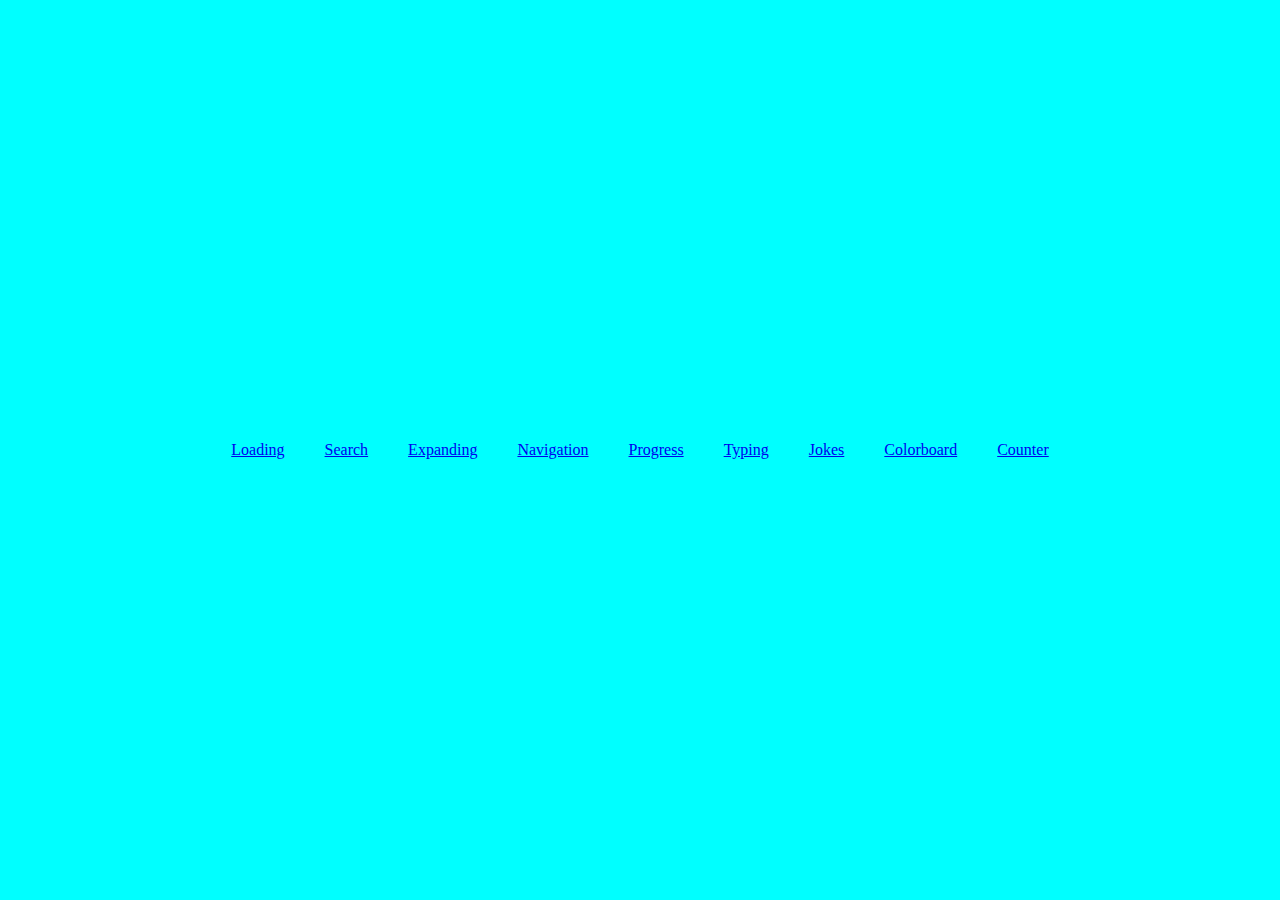
<file: index.html>
<!DOCTYPE html>
<html lang="en">

    <head>
        <title>Home</title>
        <link rel="stylesheet" href="css/index.css">
    </head>

    <body>
        <a href="loading.html">Loading</a>

        <a href="search.html">Search</a>

        <a href="expanding.html">Expanding</a>

        <a href="navigation1.html">Navigation</a>

        <a href="progress.html">Progress</a>

        <a href="typing.html">Typing</a>

        <a href="jokes.html">Jokes</a>

        <a href="colorboard.html">Colorboard</a>

        <a href="counter.html">Counter</a>
        <script src=""></script>
    </body>
</html>
</file>
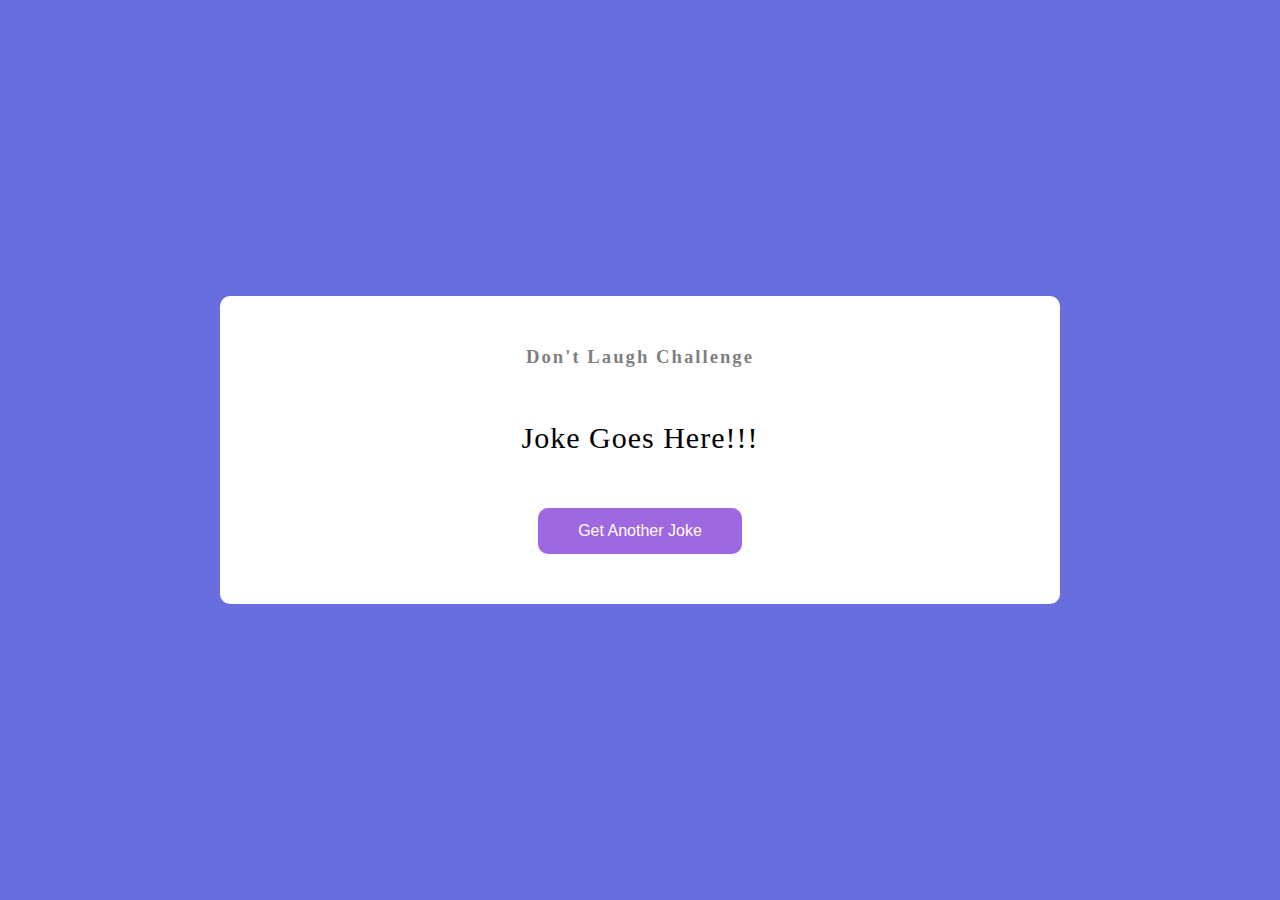
<file: jokes.html>
<!DOCTYPE html>
<html lang="en">

    <head>
        <title>Jokes</title>
        <link rel="stylesheet" href="css/jokes.css">
    </head>

    <body>
        <div class="container">
            <h3>Don't Laugh Challenge</h3>
            <div id="joke" class="joke">Joke Goes Here!!!</div>
            <button id="jokeBtn" class="btn">Get Another Joke</button>
        </div>

        <script src="js/jokes.js"></script>
    </body>
</html>
</file>
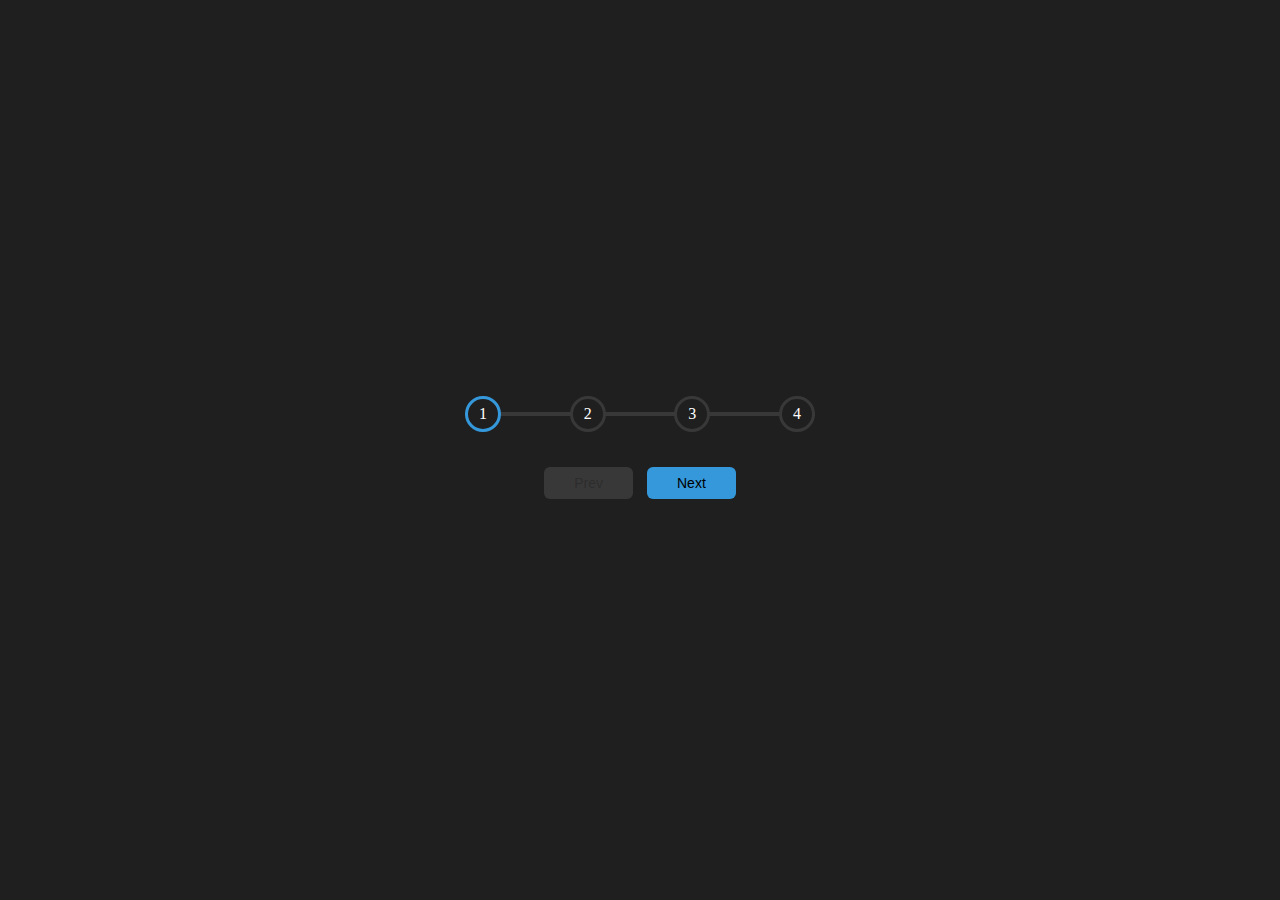
<file: progress.html>
<!DOCTYPE html>
<html lang="en">
    <head>
        <title>Progress</title>
        <link rel="stylesheet" href="css/progress.css">
    </head>

    <body>
        <div class="container">
            <div class="progress-container">
                <div class="progress" id="progress"></div>
                <div class="circle active">1</div>
                <div class="circle">2</div>
                <div class="circle">3</div>
                <div class="circle">4</div>
            </div>
            <button class="btn" id="prev" disabled>Prev</button>
            <button class="btn" id="next">Next</button>

        </div>
        <script src="js/progress.js"></script>
    </body>
</html>
</file>
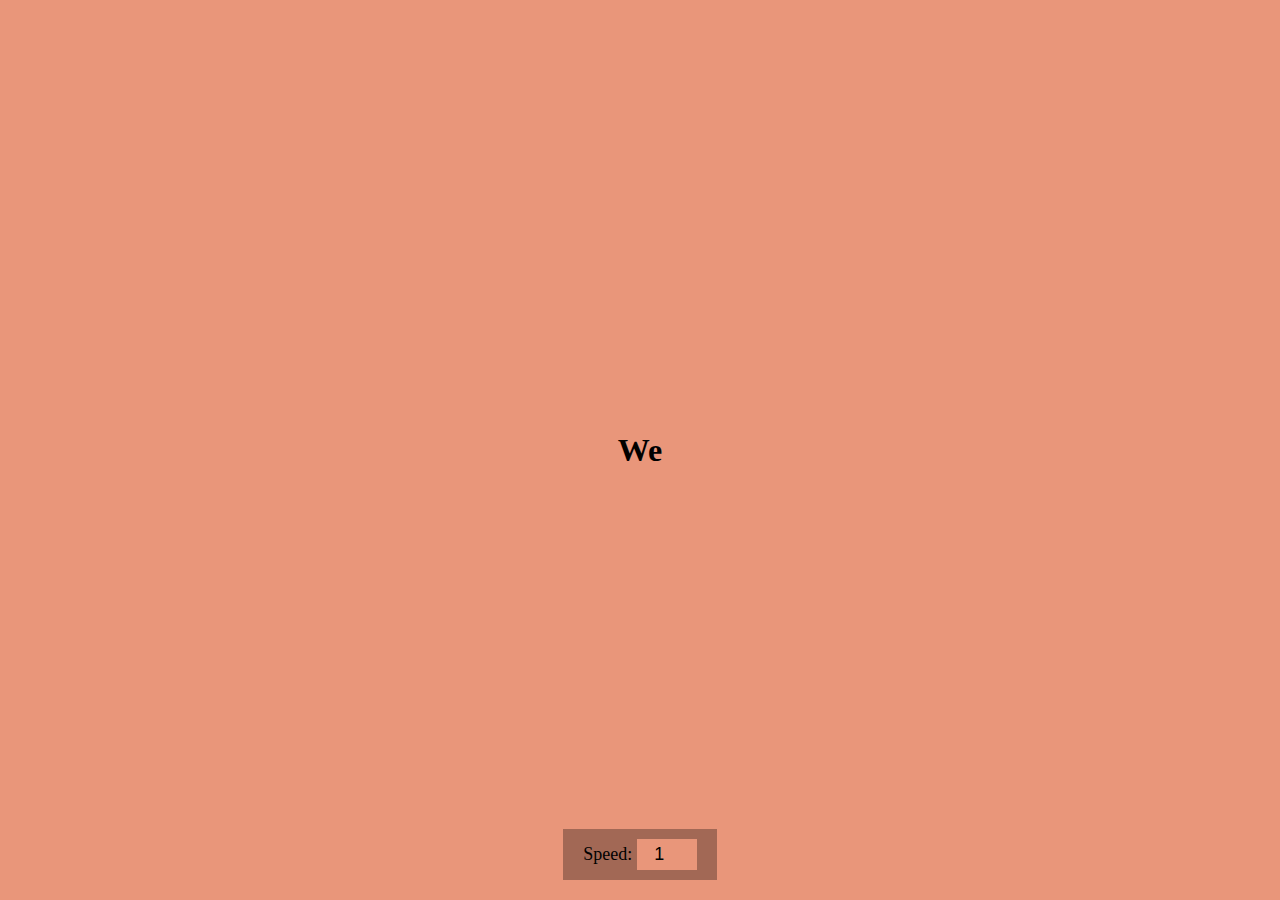
<file: typing.html>
<!DOCTYPE html>
<html lang="en">

    <head>
        <title>Typing Effect</title>
        <link rel="stylesheet" href="css/typing.css"
    </head>

    <body>
        <h1 id="text">Starting...</h1>

        <div class="container">
            <label for="speed">Speed:</label>
            <input type="number" name="speed" id="speed" value="1" min="1" max="10" step="1">
        </div>
        <script src="js/typing.js"></script>
    </body>
</html>
</file>
<file: css/index.css>
body {
    background-color: aqua;
    display: flex;
    height: 100vh;
    align-items: center;
    justify-content: center;
    margin: 0;
    overflow: hidden;
}

a {
    margin: 20px;
}
</file>
<file: css/jokes.css>
body {
    display: flex;
    height: 100vh;
    align-items: center;
    justify-content: center;
    margin: 0;
    overflow: hidden;
    background-color: #686de0;
}

.container {
    background-color: #fff;
    border-radius: 10px;
    padding: 50px 20px;
    text-align: center;
    width: 800px;
}

h3 {
    margin: 0;
    opacity: 0.5;
    letter-spacing: 2px;
}

.joke {
    font-size: 30px;
    letter-spacing: 1px;
    line-height: 40px;
    margin: 50px auto;
    max-width: 600px;
}

.btn {
    background-color: #9f68e0;
    color: #fff;
    border: 0;
    border-radius: 10px;
    padding: 14px 40px;
    font-size: 16px;
    cursor: pointer;
}

.btn:active {
    transform: scale(0.98);
}
</file>
<file: css/progress.css>
:root {
    --blue: #3498db;
    --grey: #383838;
}


body{
    background-color: #1f1f1f;
    display: flex;
    height: 100vh;
    align-items: center;
    justify-content: center;
    margin: 0;
    overflow: hidden;
    color: white;
}


.container {
    text-align: center;
}

.progress-container {
    display: flex;
    justify-content: space-between;
    position: relative;
    margin-bottom: 30px;
    width: 350px;
}

.progress-container::before {
    content: '';
    width: 100%;
    height: 4px;
    background-color: var(--grey);
    position: absolute;
    top: 50%;
    left: 0;
    z-index: -1;
    transform: translateY(-50%);
}

.progress {
    position: absolute;
    width: 0%;
    height: 4px;
    background-color: var(--blue);
    top: 50%;
    left: 0;
    z-index: -1;
    transform: translateY(-50%);
    transition: width 0.5s ease;
}

.circle {
    background-color: #1f1f1f;
    height: 30px;
    width: 30px;
    border-radius: 50%;
    border: 3px solid var(--grey);
    display: flex;
    justify-content: center;
    align-items: center;
}

.circle.active {
    border-color: var(--blue);
    transition: border-color 0.5s ease 0.3s;
}

.btn {
    background-color: var(--blue);
    border: 0;
    margin: 5px;
    padding: 8px 30px;
    font-size: 14px;
    border-radius: 6px;
    cursor: pointer;
}

.btn:active {
    transform: scale(0.98);
}

.btn:disabled {
    background-color: var(--grey);
    cursor: not-allowed;
}
</file>
<file: css/typing.css>
@import url('https://fonts.googleapis.com/css2?family=Mulish:wght@200&family=Roboto+Mono&family=Roboto:ital,wght@1,100&display=swap');

body {
    font family: 'Roboto', sans-serif;
    background-color: darksalmon;
    display: flex;
    flex-direction: column;
    height: 100vh;
    justify-content: center;
    align-items: center;
    overflow: hidden;
    margin: 0;
}

.container {
    position: absolute;
    bottom: 20px;
    padding: 10px 20px;
    font-size: 18px;
    background: rgba(0,0,0,.3)
}

input {
    width: 50px;
    padding: 5px;
    font-size: 18px;
    background-color: darksalmon;
    border: none;
    text-align: center;
}

input: focus {
    outline: none;
}
</file>
